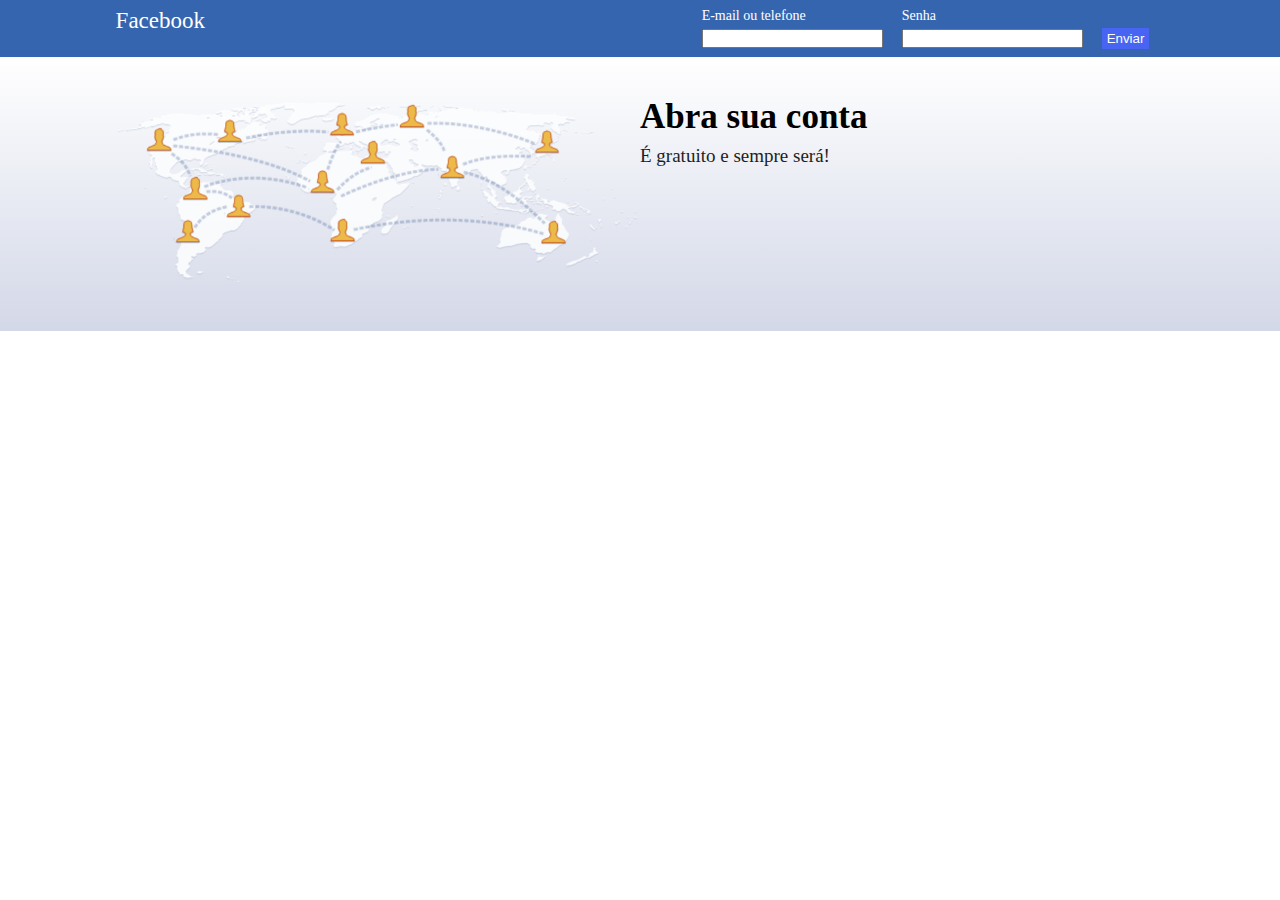
<file: Clone-facebook/index.html>
<!DOCTYPE html>
<html lang="en">
<head>
    <meta charset="UTF-8">
    <meta http-equiv="X-UA-Compatible" content="IE=edge">
    <meta name="viewport" content="width=device-width, initial-scale=1.0">
    <title>Login Facebook</title>
    <link href="https://fonts.googleapis.com/css2?family=Lato:wght@100;400&display=swap" rel="stylesheet">
    <link rel="stylesheet" href="css/style.css" class="rel">
</head>
<body>

    <header>
        <div class="center">
            <div class="logo">
                <h2>Facebook</h2>
            </div><!--logo-->

            <form method="post" class="form-login">
                <div class="form-element">
                    <p>E-mail ou telefone</p>
                    <input type="email" />
                </div><!--form-element-->
                <div class="form-element">
                    <p>Senha</p>
                    <input type="password" />
                </div><!--form-element-->
                <div class="form-element">
                    <input type="submit" name="acao" value="Enviar" />
                </div><!--form-element-->
            </form><!--form-login-->
            <div class="clear"></div>
        </div><!--center-->
    </header>

    <section class="main">
        <div class="center">
            <div class="img-pessoas">
                <img src="./assets/img1.png">
            </div><!--img-pessoas-->

            <div class="abrir-conta">
                <h2>Abra sua conta</h2>
                <h3>É gratuito e sempre será!</h3>
            </div>

            <div class="clear"></div>
        </div><!--center-->
    </section><!--main-->

</body>
</html>
</file>
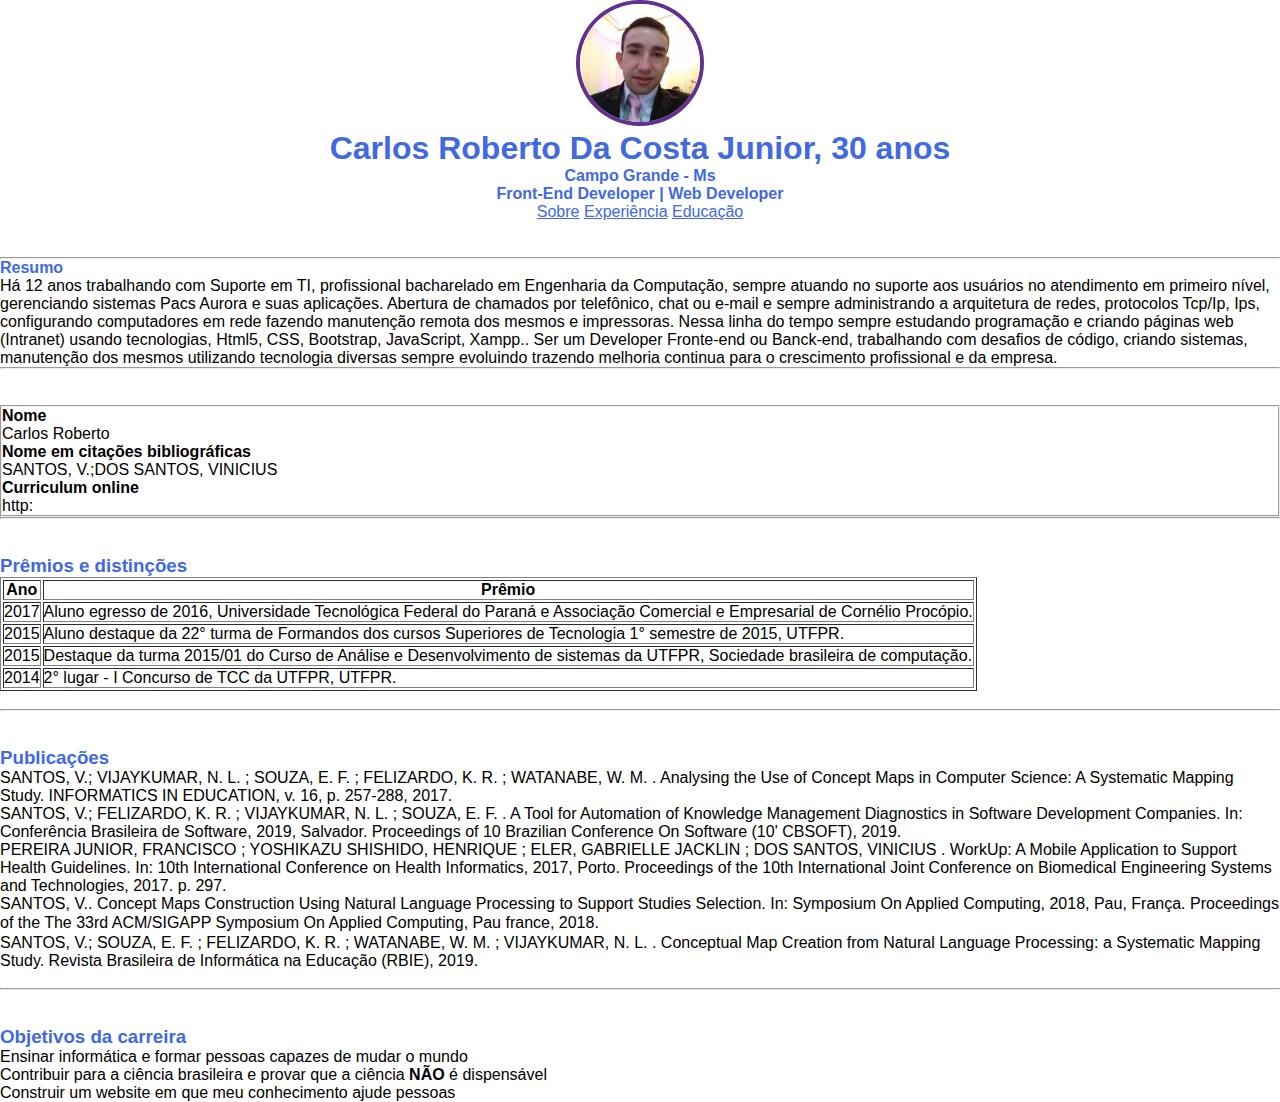
<file: Curriculum-online/index.html>
<!DOCTYPE html>
<html>
<head>
	<title>Curriculum Vitae</title>
	<link href="./css/style.css" rel="stylesheet">
</head>
<body>

    <header>
        <div class="sidebar-pos">
            <div class="img-sidebar">
            	<img src="./assets/img/profile.jpg" />
				<h1>Carlos Roberto Da Costa Junior, 30 anos</h1>
				<h4>Campo Grande - Ms</h4>
				<h4>Front-End Developer | Web Developer</h4>
            </div><!--img-->

            <div class="menu">
				<a href="#">Sobre</a>
				<a href="#">Experiência</a>
				<a href="#">Educação</a>
            </div><!--menu-->
        </div><!--sidebar-pos-->
    </header>

	<section>

	</section>
	<br><br>
	<hr>

	<h4>Resumo</h4>

	Há 12 anos trabalhando com Suporte em TI, profissional bacharelado em Engenharia da Computação, sempre atuando no suporte aos
	usuários no atendimento em primeiro nível, gerenciando sistemas Pacs Aurora e suas aplicações. Abertura de chamados por telefônico, chat
	ou e-mail e sempre administrando a arquitetura de redes, protocolos Tcp/Ip, Ips, configurando computadores em rede fazendo manutenção
	remota dos mesmos e impressoras. Nessa linha do tempo sempre estudando programação e criando páginas web (Intranet) usando
	tecnologias, Html5, CSS, Bootstrap, JavaScript, Xampp.. Ser um Developer Fronte-end ou Banck-end, trabalhando com desafios de código,
	criando sistemas, manutenção dos mesmos utilizando tecnologia diversas sempre evoluindo trazendo melhoria continua para o crescimento
	profissional e da empresa.

	<hr>
	<br><br>
	
	<fieldset>
		<div>
			<div><strong>Nome</strong></div>
			<div>Carlos Roberto</div>
		</div>

		<div>
			<div><strong>Nome em citações bibliográficas</strong></div>
			<div> SANTOS, V.;DOS SANTOS, VINICIUS</div>
		</div>
		<div>
			<div><strong>Curriculum online</strong></div>
			<div> http:</div>
		</div>
	</fieldset>

	<hr>

	<br><br>

	<h3>Prêmios e distinções</h3>
	<table border="1">
		<tr>
			<th>Ano</th>
			<th>Prêmio</th>
		</tr>
		<tr>
			<td>2017</td>
			<td>Aluno egresso de 2016, Universidade Tecnológica Federal do Paraná e Associação Comercial e Empresarial de Cornélio Procópio.</td>
		</tr>
		<tr>
			<td>2015</td>
			<td>Aluno destaque da 22° turma de Formandos dos cursos Superiores de Tecnologia 1° semestre de 2015, UTFPR.</td>
		</tr>
		<tr>
			<td>2015</td>
			<td>Destaque da turma 2015/01 do Curso de Análise e Desenvolvimento de sistemas da UTFPR, Sociedade brasileira de computação.</td>
		</tr>
		<tr>
			<td>2014</td>
			<td>2° lugar - I Concurso de TCC da UTFPR, UTFPR.</td>
		</tr>

	</table>

	<br>
	<hr>
	<br>
	<br>

	<h3> Publicações </h3>
	<ul> 
		<li> 
			SANTOS, V.; VIJAYKUMAR, N. L. ; SOUZA, E. F. ; FELIZARDO, K. R. ; WATANABE, W. M. . Analysing the Use of Concept Maps in Computer Science: A Systematic Mapping Study. INFORMATICS IN EDUCATION, v. 16, p. 257-288, 2017.
		</li>
		<li>
			SANTOS, V.; FELIZARDO, K. R. ; VIJAYKUMAR, N. L. ; SOUZA, E. F. . A Tool for Automation of Knowledge Management Diagnostics in Software Development Companies. In: Conferência Brasileira de Software, 2019, Salvador. Proceedings of 10 Brazilian Conference On Software (10' CBSOFT), 2019.
		</li>
		<li> 
			PEREIRA JUNIOR, FRANCISCO ; YOSHIKAZU SHISHIDO, HENRIQUE ; ELER, GABRIELLE JACKLIN ; DOS SANTOS, VINICIUS . WorkUp: A Mobile Application to Support Health Guidelines. In: 10th International Conference on Health Informatics, 2017, Porto. Proceedings of the 10th International Joint Conference on Biomedical Engineering Systems and Technologies, 2017. p. 297.
		</li>
		<li>
			SANTOS, V.. Concept Maps Construction Using Natural Language Processing to Support Studies Selection. In: Symposium On Applied Computing, 2018, Pau, França. Proceedings of the The 33rd ACM/SIGAPP Symposium On Applied Computing, Pau france, 2018.
		</li>
		<li>
			SANTOS, V.; SOUZA, E. F. ; FELIZARDO, K. R. ; WATANABE, W. M. ; VIJAYKUMAR, N. L. . Conceptual Map Creation from Natural Language Processing: a Systematic Mapping Study. Revista Brasileira de Informática na Educação (RBIE), 2019.
		</li>
	</ul>
<br>
	<hr>
<br><br>
<h3>Objetivos da carreira</h3>
<ol>
	<li>Ensinar informática e formar pessoas capazes de mudar o mundo</li>
	<li>Contribuir para a ciência brasileira e provar que a ciência <strong>NÃO</strong> é dispensável</li>
	<li>Construir um website em que meu conhecimento ajude pessoas</li>
</ol>

</body>
</html>
</file>
<file: Clone-facebook/css/style.css>
* {
    margin: 0;
    padding: 0;
    box-sizing: border-box;
}

.center {
    max-width: 1100px;
    padding: 0 2%;
    margin: 0 auto;
}

.clear{clear: both;}

header {
    background: #3665af;
    padding: 8px 0;
}

.logo {
    float: left;
    color: white;
}

.logo h2 {
    font-size: 23px;
    font-weight: normal;
}

form.form-login {
    float: right;
}

.form-login .form-element {
    display: inline-block;
    margin-right: 15px;
}

.form-element p {
    color: white;
    font-size: 14px;
}

.form-element input[type=email],
.form-element input[type=password]{
    margin-top: 5px;
}

.form-element input[type=submit]{
    cursor: pointer;
    border: 0;
    background: #4764f3;
    border: 2 px solid #215ab2;
    color: white;
    padding: 3px 5px;
}

.form-element input[type=submit]:hover{
    background: #215ab2;
}

section.main {
    background: linear-gradient(white, #d3d8e8);
    padding: 40px 0;
}

.img-pessoas {
    float: left;
    width: 50%;
}

.img-pessoas img {
    max-width: 100%;
}

.abrir-conta{
    width: 40%;
    float: left;
}

.abrir-conta h2{
    color: black;
    font-size: 35px;
}

.abrir-conta h3{
    font-size: 19px;
    color: rgb(30,30,30);
    margin-top: 8px;
    font-weight: normal;
}

form.abrir-conta{
    margin-top: 10px;
}

.w50{
    width: 50%;
    padding: 0 5px;
    float: left;
}

.w100{
    padding: 0 5px;
    width: 100%;
    float: left;
}

form.criar-conta input{
    width: 100%;
    margin-top: 10px;
    /*float: left;*/
}

form.criar-conta input[type=email],
form.criar-conta input[type=text],
form.criar-conta input[type=password]{
    height: 40px;
    padding-left: 10px;
    font-size: 20px;
    border: 1px solid #a5ccff;
    border-radius: 8px;
}

form.criar-conta input[type=submit]{
    height: 40px;
    background: linear-gradient(#67ae55, #578843);
    color: white;
    cursor: pointer;
    border: 0;
    max-width: 200px;
    font-size: 19px;
}

form .w100 h2{
    margin-top: 10px;
    color: #1d2129;
    font-size: 22px;
    font-weight: normal;
}

form select.nascimento{
    float: left;
    margin-top: 5px;
}

.input-radio{
    margin: 8px 10px;
    float: left;
}

.input-radio h2{
    display: inline-block;
}

.input-radio input[type=radio]{
    width: auto !important;
    display: inline-block;
}

section.linguas{
    padding: 30px 0;
    font-size: 16px;
    font-family: Arial, Helvetica, sans-serif;
    background: white;
}

section.linguas a{
    padding-right: 15px;
    font-size: 12px;
    color: #365899;
    text-decoration: none;
}

section.linguas a.selected-lingua{
    color: #737373;
}

section.linguas .center{
    padding-left: 8px;
    padding-right: 8px;
    padding-bottom: 10px;
    border-bottom: 1px solid #ccc;
}

section.linguas .pageFooter{
    border: 0;
    padding-top: 10px;
}
</file>
<file: Curriculum-online/css/style.css>
*{
    margin: 0;
    padding: 0;
    box-sizing: border-box;
    font-family: 'Saira Extra Condensed', sans-serif;
}

html,body{
    height: 100%;
}

h1, h3, h4, a {
    color:royalblue;
}

.sidebar-pos{
    text-align: center;
    /* position: absolute;
    top:20%; */
    /*transform:translateY(-50%);*/
}

.img-sidebar{text-align: center;}

.img-sidebar img{
    width: 10%;
    border:4px solid #62318e;
    border-radius: 50%;
}
</file>
